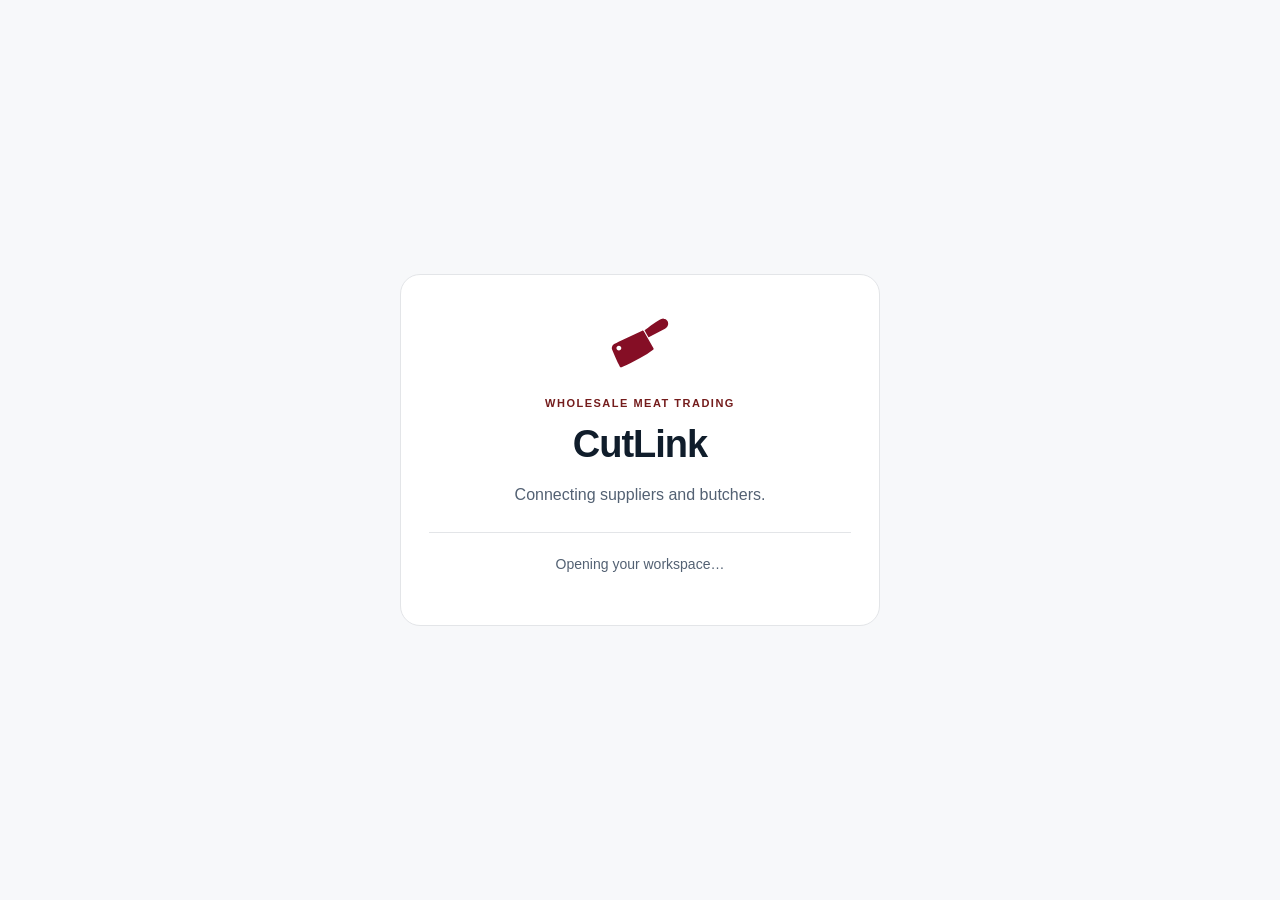
<file: web/index.html>
<!DOCTYPE html>
<html lang="en-AU">
<head>
  <!--
    If you are serving your web app in a path other than the root, change the
    href value below to reflect the base path you are serving from.

    The path provided below has to start and end with a slash "/" in order for
    it to work correctly.

    For more details:
    * https://developer.mozilla.org/en-US/docs/Web/HTML/Element/base

    This is a placeholder for base href that will be replaced by the value of
    the `--base-href` argument provided to `flutter build`.
  -->
  <base href="$FLUTTER_BASE_HREF">

  <meta charset="UTF-8">
  <meta name="viewport" content="width=device-width, initial-scale=1">
  <meta name="theme-color" content="#741C1C">
  <!-- PRE-LAUNCH: remove only after the production domain and public pages are reviewed. -->
  <meta name="robots" content="noindex, nofollow">
  <meta name="referrer" content="strict-origin-when-cross-origin">
  <meta content="IE=Edge" http-equiv="X-UA-Compatible">
  <meta name="description" content="CutLink connects wholesale meat suppliers and butchers. Find products, manage orders, invoices, delivery and accounts in one place.">
  <meta property="og:type" content="website">
  <meta property="og:site_name" content="CutLink">
  <meta property="og:locale" content="en_AU">
  <meta property="og:title" content="CutLink | Wholesale Meat Trading">
  <meta property="og:description" content="Connect with wholesale meat suppliers and butchers. Manage products, trade orders, invoices and deliveries in one workspace.">
  <meta name="twitter:card" content="summary">
  <meta name="twitter:title" content="CutLink | Wholesale Meat Trading">
  <meta name="twitter:description" content="Wholesale meat trading for suppliers and butchers, with orders, invoices and delivery in one workspace.">
  <!-- canonical, og:url and absolute social-image URL are added once the domain is final. -->

  <!-- iOS meta tags & icons -->
  <meta name="mobile-web-app-capable" content="yes">
  <meta name="apple-mobile-web-app-status-bar-style" content="black">
  <meta name="apple-mobile-web-app-title" content="CutLink">
  <link rel="apple-touch-icon" href="apple-touch-icon.png">

  <!-- Favicon -->
  <link rel="icon" href="favicon.ico" sizes="any">
  <link rel="icon" href="favicon.svg" type="image/svg+xml">
  <link rel="icon" type="image/png" href="favicon.png" sizes="32x32">

  <title>CutLink | Wholesale Meat Trading</title>
  <link rel="manifest" href="manifest.json">
  <link rel="stylesheet" href="cutlink_startup.css">
</head>
<body>
  <main id="cutlink-startup" class="startup">
    <section class="startup-card" aria-labelledby="startup-title">
      <img src="favicon.svg" width="64" height="64" alt="" class="brand-icon">
      <p class="eyebrow">WHOLESALE MEAT TRADING</p>
      <h1 id="startup-title">CutLink</h1>
      <p>Connecting suppliers and butchers.</p>
      <p id="startup-status" role="status" aria-live="polite">Opening your workspace…</p>
      <div id="startup-recovery" hidden>
        <p>Your workspace has not finished opening. Check your connection and try again.</p>
        <button id="startup-retry" type="button">Try again</button>
      </div>
      <noscript><p>CutLink needs JavaScript to run. Enable JavaScript in your browser, then reload this page.</p></noscript>
    </section>
  </main>
  <script src="cutlink_startup.js"></script>
  <!--
    You can customize the "flutter_bootstrap.js" script.
    This is useful to provide a custom configuration to the Flutter loader
    or to give the user feedback during the initialization process.

    For more details:
    * https://docs.flutter.dev/platform-integration/web/initialization
  -->
  <script id="cutlink-bootstrap" src="flutter_bootstrap.js" async></script>
</body>
</html>
</file>
<file: web/cutlink_startup.css>
:root { color-scheme: light; font-family: Arial, sans-serif; color: #101d2b; background: #f7f8fa; }
* { box-sizing: border-box; }
body { margin: 0; }
.startup { min-height: 100vh; min-height: 100dvh; display: grid; place-items: center; padding: 24px; }
.startup-card { width: min(100%, 480px); padding: 36px 28px; border: 1px solid #e3e5e8; border-radius: 20px; background: white; text-align: center; }
.brand-icon { display: block; margin: 0 auto 20px; }
.eyebrow { font-size: 11px; letter-spacing: 1.5px; color: #741c1c; font-weight: 700; }
h1 { font-size: 38px; margin: 10px 0 12px; letter-spacing: -1px; }
p { line-height: 1.6; color: #536173; }
#startup-status { border-top: 1px solid #e3e5e8; padding-top: 20px; margin-top: 24px; font-size: 14px; }
button, .home-link { display: inline-block; background: #741c1c; color: white; border: 0; border-radius: 10px; padding: 13px 20px; font: inherit; font-weight: 700; cursor: pointer; text-decoration: none; }
button:focus-visible, a:focus-visible { outline: 3px solid #101d2b; outline-offset: 4px; }
button:active, .home-link:active { background: #541414; }
[hidden] { display: none !important; }
</file>
